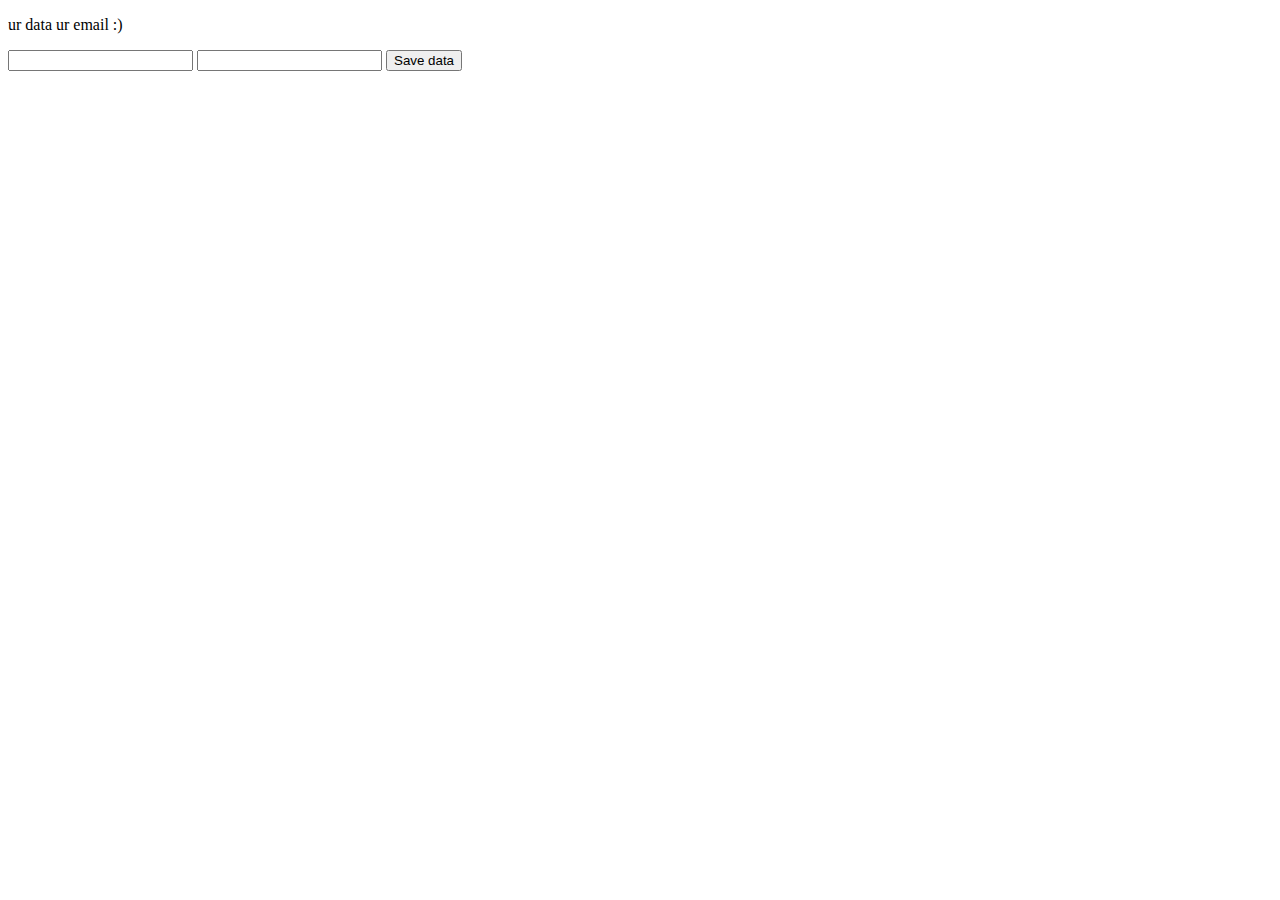
<file: JSONLoader/index.html>
<!DOCTYPE html>
<html lang="en-us">
<head>
  <title>JSON Loader TEST!</title>
  <script src="../assets/jquery-3.4.1.min.js"></script>
</head>
<body>
  <p id="output"></p>
  <input id="data">
  <input type="email" id="email">
  <button id="savebtn">Save data</button>
  <script>
    var gamedata;
    $.getJSON("../users/test/game1.json", function(json) {
      gamedata = json;
      document.getElementById("output").textContent = json.data+" "+json.email;
    });
    $("#savebtn").on("click", function() {
      gamedata.data = $("#data").text();
      gamedata.email = $("#email").text();
      $.ajax({
        type: "GET",
        dataType : 'json',
        async: false,
        url: '../users/test/game1.json',
        data: { data: JSON.stringify(gamedata) },
        success: function() {alert("Thanks!");},
        failure: function() {alert("Error!");}
      });
    });
  </script>
</body>
</html>
</file>
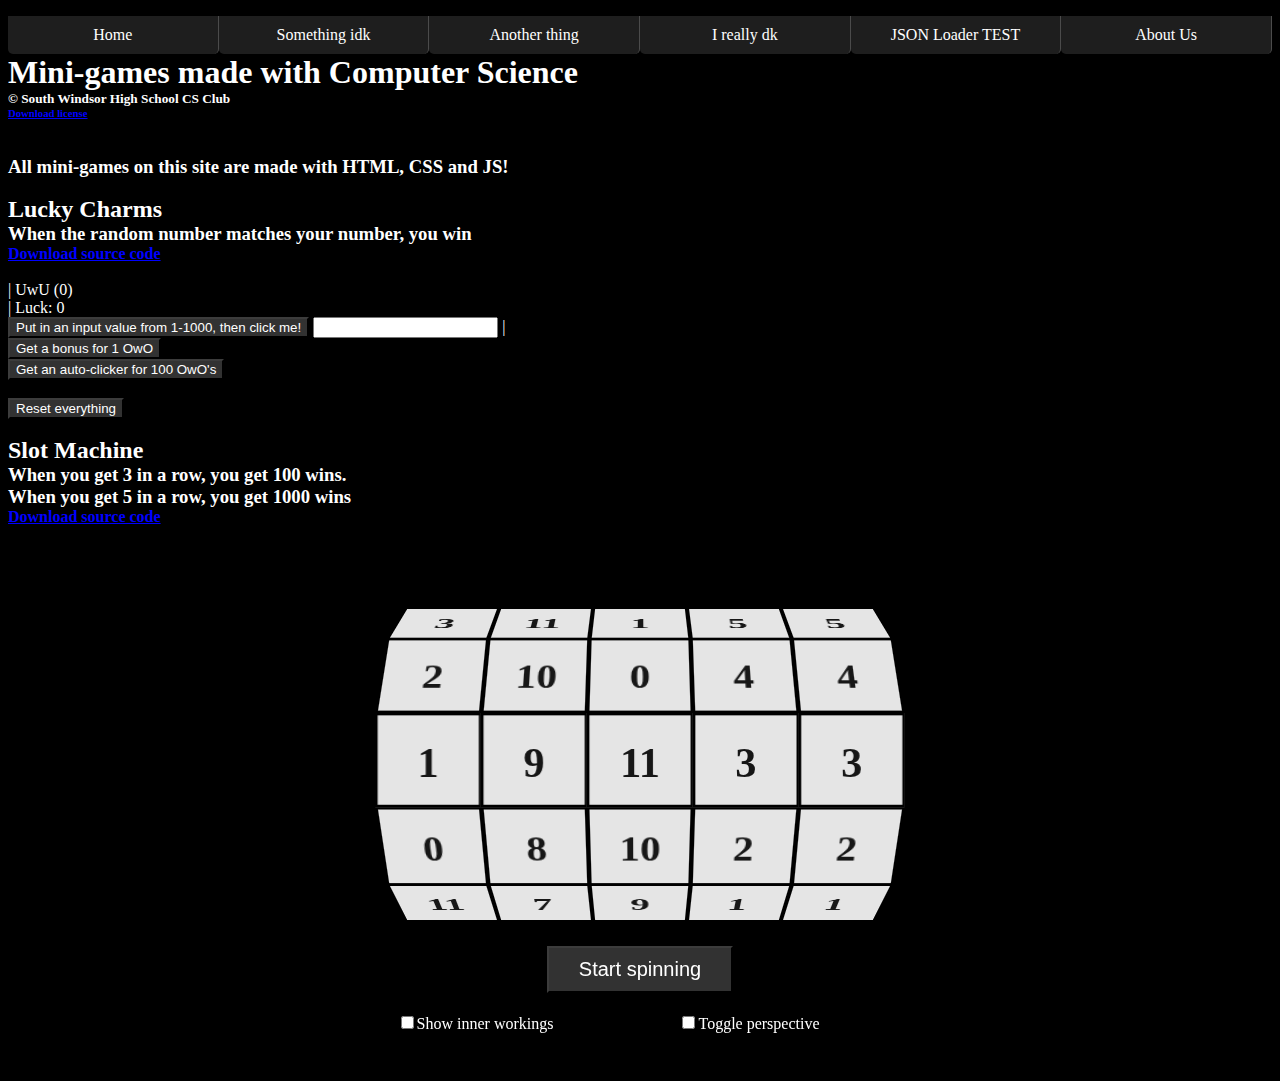
<file: MiniGames/index.html>
<!DOCTYPE html>
<html lang="en-us">
<head>
  <title>CS MiniGames</title>
  <link rel="icon" href="../logo.png">
  <link rel="stylesheet" href="../assets/main.css">
  <link rel="stylesheet" href="../assets/slot_machine.css">
  <script src="../assets/jquery-3.4.1.min.js"></script>
</head>
<body>
  <nav id="nav">
    <a class="nomargin" href="../">Home</a>
    <a class="nomargin" href="">Something idk</a>
    <a class="nomargin" href="">Another thing</a>
    <a class="nomargin" href="">I really dk</a>
    <a class="nomargin" href="../JSONLoader/">JSON Loader TEST</a>
    <a class="nomargin" href="../AboutUs/">About Us</a>
  </nav>
  <p class="console" id="consoleOutput"></p>
  <input type="text" id="consoleInput">
  <button id="consoleButton">Inject code</button>
  <script src="../assets/console.js"></script>
  <script>
    document.getElementById("consoleInput").style.display = "none";
    document.getElementById("consoleButton").style.display = "none";
    document.getElementById("consoleOutput").addEventListener("click", ()=> {
      document.getElementById("consoleInput").style.display = "block";
      document.getElementById("consoleButton").style.display = "block";
    });
    document.getElementById("consoleButton").addEventListener("click", () => {
      eval(document.getElementById("consoleInput").value);
      console.log(eval(document.getElementById("consoleInput").value));
    });
  </script>
  <br>
  <h1 class="nomargin">Mini-games made with Computer Science</h1>
  <h5 class="nomargin">© South Windsor High School CS Club</h5>
  <h6 class="nomargin">
    <a href="../LICENSE" download="License.txt">Download license</a>
  </h6>
  <br>
  <h3>All mini-games on this site are made with HTML, CSS and JS!</h2>
  <h2 class="nomargin">Lucky Charms</h2>
  <h3 class="nomargin">When the random number matches your number, you win</h3>
  <h4 class="nomargin">
    <a href="../assets/luckycharms.js" download>Download source code</a>
  </h4 class="nomargin">
  <br>
  <span id="OwO"></span> | <span id="UwU">UwU (0)</span>
  <br>
  <p id="ratio" class="nomargin">| Luck: 0</p>
  <button id="roulettebruh">Put in an input value from 1-1000, then click me!</button>
  <input id="input" type="number" width="20px">
  <span id="number">| </span>
  <br>
  <button id="bonus">Get a bonus for 1 OwO</button>
  <br>
  <button id="autoclicker">Get an auto-clicker for 100 OwO's</button>
  <br><br>
  <button id="reset">Reset everything</button>
  <script src="../assets/luckycharms.js"></script>
  <br><br>
  <h2 class="nomargin">Slot Machine</h2>
  <h3 class="nomargin">When you get 3 in a row, you get 100 wins.<br>When you get 5 in a row, you get 1000 wins</h3>
  <h4 class="nomargin">
    <a href="../assets/slot_machine.js" download>Download source code</a>
  </h4>
  <div id="stage" class="perspective-on">
    <div id="rotate">
      <div id="ring1" class="ring"></div>
      <div id="ring2" class="ring"></div>
      <div id="ring3" class="ring"></div>
      <div id="ring4" class="ring"></div>
      <div id="ring5" class="ring"></div>
    </div>
    <div>
      <button class="go">Start spinning</button>
    </div>
    <div>
      <label>
        <input type="checkbox" id="xray">Show inner workings
      </label>
      <label>
        <input type="checkbox" id="perspective">Toggle perspective
      </label>
    </div>
  </div>
  <script src="../assets/slot_machine.js"></script>
</body>
</html>
</file>
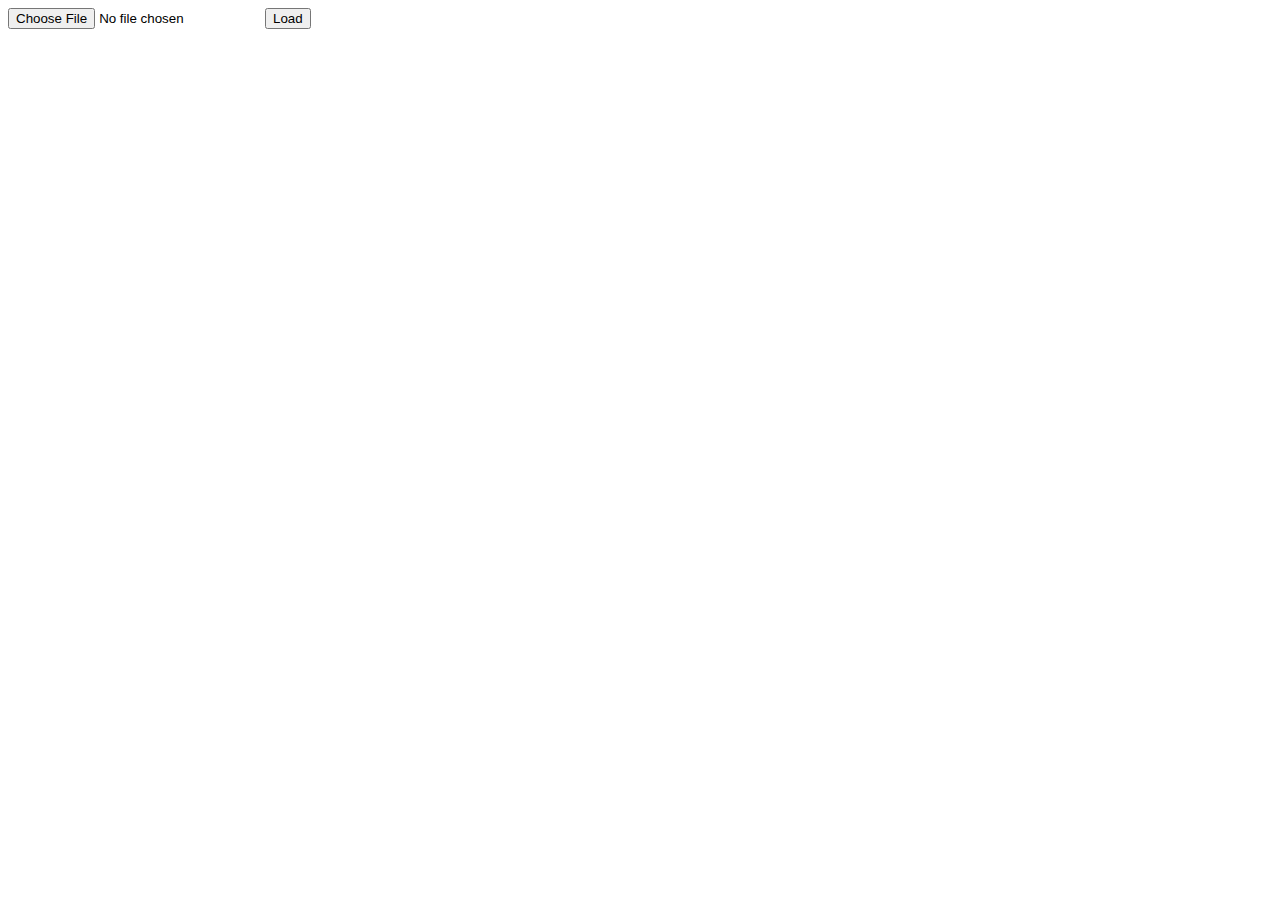
<file: JSONLoader.html>
<!DOCTYPE html>
<html>
  <head>
    <title>JSON Loader TEST!</title>
    <script>        
      function handleFileSelect() {               
        if (!(window.File && window.FileReader && window.FileList && window.Blob)) {
            alert('The File APIs are not fully supported in this browser.');
            return;
        }

        input = document.getElementById('fileinput');
        if (!input) {
           alert("Um, couldn't find the fileinput element.");
        } else if (!input.files) {
           alert("This browser doesn't seem to support the `files` property of file inputs.");
        } else if (!input.files[0]) {
           alert("Please select a file before clicking 'Load'");               
        } else {
           file = input.files[0];
           fr = new FileReader();
           fr.onload = receivedText;
           fr.readAsText(file);
        }
      }

      function receivedText() {           
        //result = fr.result;
        document.getElementById('editor').appendChild(document.createTextNode(fr.result))
      }       
    </script>
  </head>
  <body>
    <input type="file" id="fileinput"/>
    <input type='button' id='btnLoad' value='Load' onclick='handleFileSelect();'>
    <div id="editor"></div>
  </body>
</html>
</file>
<file: assets/main.css>
body { 
  color: white; 
  background-color: black; 
}
button  {
  color: white;
  background-color: rgb(50, 50, 50);
  border-color: rgb(60, 60, 60); 
}
a {
  color: rgb(0, 0, 255); 
}
span.broken { 
  color: red; 
}
span.fix {
  color: yellow;
}
span.verify {
  color: orange; 
}
span.working { 
  color: green; 
}
.removeInput { 
  color: black;
  background-color: red;
  border: none; 
}
nav a {
  background-color: rgb(30, 30, 30); 
  color: white;
  text-decoration: none;
  outline: none;
  padding: 10px 20px;
  display: block; 
  float: left;
  border-right: solid 1px rgb(75, 75, 75); 
  border-bottom-left-radius: 5px;
  border-bottom-right-radius: 5px; 
  width: 16.666%;
  text-align: center; 
  box-sizing: border-box;
}
nav a:link, nav a:visited { 
  background-color: rgb(30, 30, 30);
  color: white; 
}
nav a:hover, nav a:active {
  background-color: rgb(60, 60, 60); 
  color: rgb(215, 215, 215); 
}
.nomargin {
  margin-top: 0px;
  margin-bottom: 0px;
  margin-left: 0px;
}
</file>
<file: assets/slot_machine.css>
#stage {
  margin: 0 auto;
  width: 600px;
  padding: 0 0 40px;
}

.perspective-on {
  -webkit-perspective: 1000px;
     -moz-perspective: 1000px;
          perspective: 1000px;    /* Setting the perspective of the contents of the stage but not the stage itself*/
}
.perspective-off {
  -webkit-perspective: 0;
     -moz-perspective: 0;
          perspective: 0;
}

#rotate {
  margin: 0 auto 0;
  width: 450px;
  height: 220px;
  padding-top: 200px;
  /* Ensure that we're in 3D space */
  transform-style: preserve-3d;
}

.ring {
  margin: 0 auto;
  height: 80px;
  width: 90px;
  float: left;
  transform-style: preserve-3d;

}
.slot {
  position: absolute;
  width: 90px;
  height: 80px;
  box-sizing: border-box;
  opacity: 0.9;
  color: rgba(0,0,0,0.9);
  background: #fff;
  border: solid 2px #000;
  -webkit-backface-visibility: hidden;
     -moz-backface-visibility: hidden;
          backface-visibility: hidden;
}

.backface-on {
  -webkit-backface-visibility: visible;
     -moz-backface-visibility: visible;
          backface-visibility: visible;
}

.slot p {
  font-size: 36px;
  font-weight: bold;
  line-height: 80px;
  margin: 0;
  text-align: center;
}

.go {
  display: block;
  margin: 0 auto 20px;
  padding:10px 30px;
  font-size: 20px;
  cursor: pointer;
}
label {
  cursor: pointer;
  display: inline-block;
  width: 45%;
  text-align: center;
}
.tilted {
  transform: rotateY(45deg);
}
/*=====*/
.spin-0     { transform: rotateX(-3719deg); }
.spin-1     { transform: rotateX(-3749deg); }
.spin-2     { transform: rotateX(-3779deg); }
.spin-3     { transform: rotateX(-3809deg); }
.spin-4     { transform: rotateX(-3839deg); }
.spin-5     { transform: rotateX(-3869deg); }
.spin-6     { transform: rotateX(-3899deg); }
.spin-7     { transform: rotateX(-3929deg); }
.spin-8     { transform: rotateX(-3959deg); }
.spin-9     { transform: rotateX(-3989deg); }
.spin-10    { transform: rotateX(-4019deg); }
.spin-11    { transform: rotateX(-4049deg); }
/*=====*/
@keyframes back-spin {
    /*0%    { transform: rotateX(0deg); }*/
    100%  { transform: rotateX(30deg); }
}
@keyframes tiltin {
    0%    { transform: rotateY(0deg);}
    50%   { transform: rotateY(0deg);}
    100%  { transform: rotateY(45deg);}
}
@keyframes tiltout {
    0%    { transform: rotateY(45deg);}
    100%  { transform: rotateY(0deg);}
}

@keyframes spin-0 {
    0%    { transform: rotateX(30deg); }
    100%  { transform: rotateX(-3719deg); }
}
@keyframes spin-1 {
    0%    { transform: rotateX(30deg); }
    100%  { transform: rotateX(-3749deg); }
}
@keyframes spin-2 {
    0%    { transform: rotateX(30deg); }
    100%  { transform: rotateX(-3779deg); }
}
@keyframes spin-3 {
    0%    { transform: rotateX(30deg); }
    100%  { transform: rotateX(-3809deg); }
}
@keyframes spin-4 {
    0%    { transform: rotateX(30deg); }
    100%  { transform: rotateX(-3839deg); }
}
@keyframes spin-5 {
    0%    { transform: rotateX(30deg); }
    100%  { transform: rotateX(-3869deg); }
}
@keyframes spin-6 {
    0%    { transform: rotateX(30deg); }
    100%  { transform: rotateX(-3899deg); }
}
@keyframes spin-7 {
    0%    { transform: rotateX(30deg); }
    100%  { transform: rotateX(-3929deg); }
}
@keyframes spin-8 {
    0%    { transform: rotateX(30deg); }
    100%  { transform: rotateX(-3959deg); }
}
@keyframes spin-9 {
    0%    { transform: rotateX(30deg); }
    100%  { transform: rotateX(-3989deg); }
}
@keyframes spin-10 {
    0%    { transform: rotateX(30deg); }
    100%  { transform: rotateX(-4019deg); }
}
@keyframes spin-11 {
    0%    { transform: rotateX(30deg); }
    100%  { transform: rotateX(-4049deg); }
}
</file>
